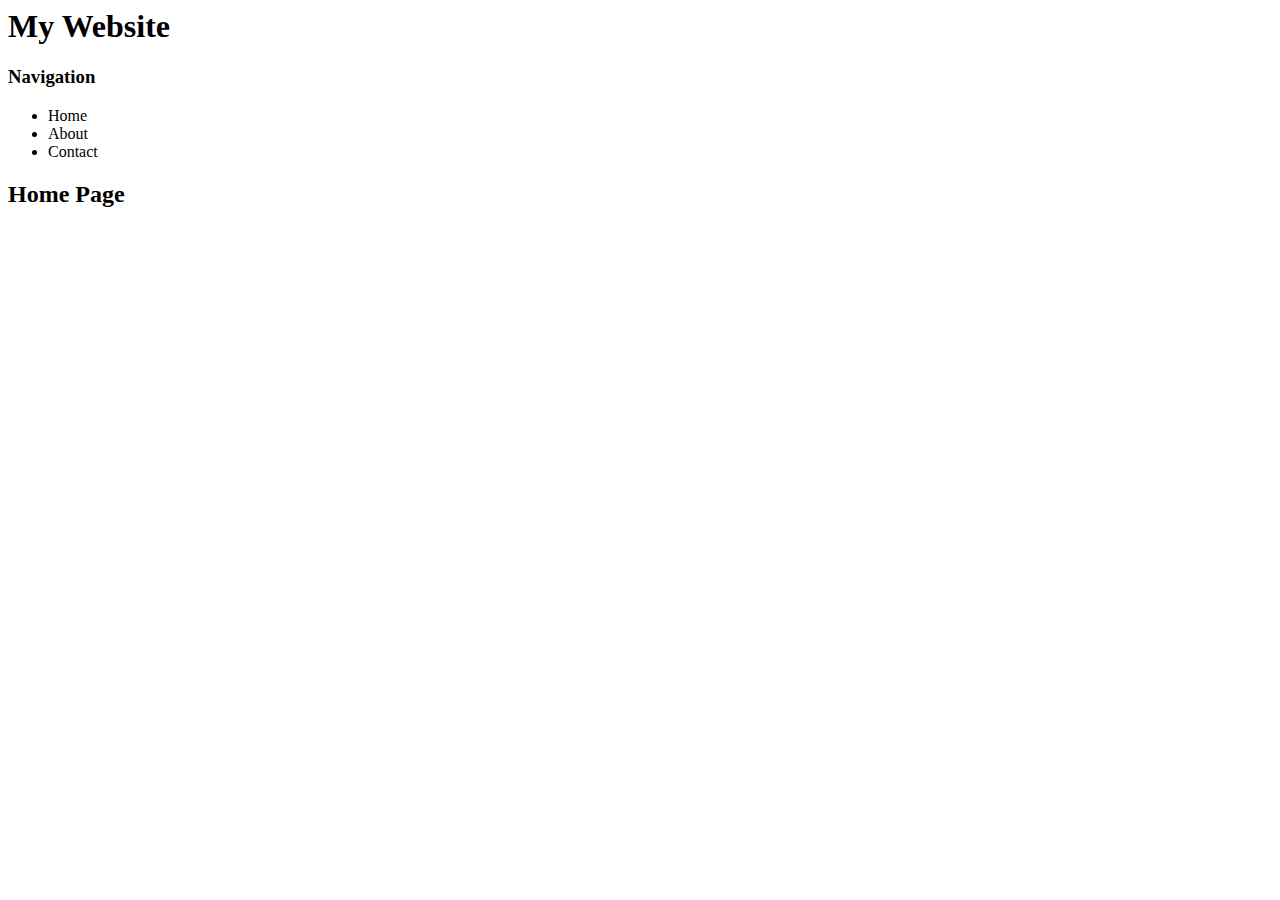
<file: index.html>
<html>
	<head>
		<title>My Website</title>
	</head>
	<body>
		<div id="container">
			<div id="header">
				<h1>My Website</h1>
			</div>
			<div id="content">
				<div id="navigation">
					<h3>Navigation</h3>
					<ul>
						<li>Home</li>
						<li>About</li>
						<li>Contact</li>
					</ul>
				</div>
				<div id="main">
					<h2>Home Page</h2>
				</div>
			</div>
		</div>
	</body>
</html>
</file>
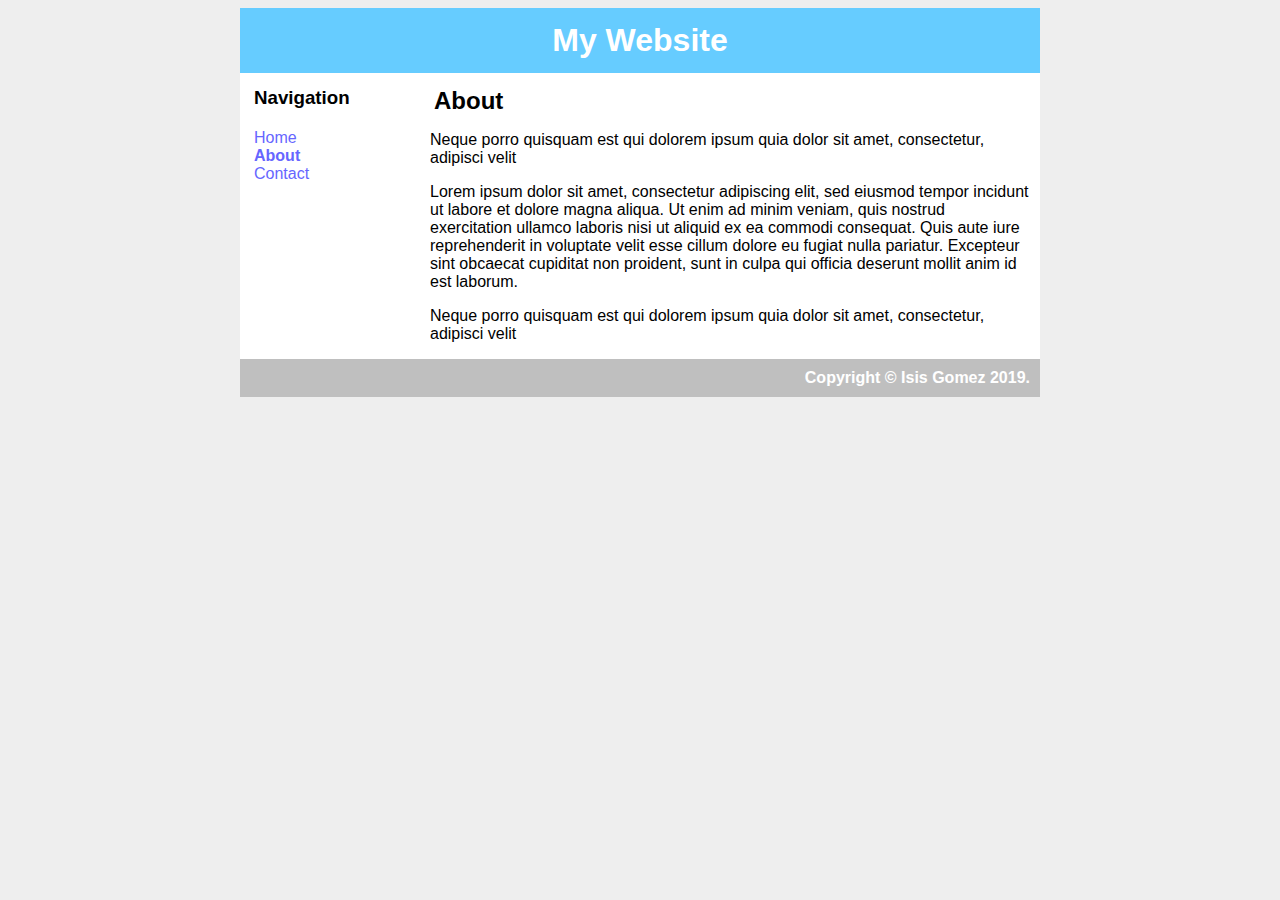
<file: about.html>
<html>
	<head>
		<title>My Website</title>
		<link rel="stylesheet" type="text/css" href="style.css"/>
	</head>
	<body>
		<div id="container">
			<div id="header">
				<h1>My Website</h1>
			</div>
			<div id="content">
				<div id="navigation">
					<h3>Navigation</h3>
					<ul>
						<li><a href="index.html">Home</a></li>
						<li class="selected"><a href="about.html">About</a></li>
						<li><a href="contact.html">Contact</a></li>
					</ul>
				</div>
				<div id="main">
					<h2>About</h2>
					<p>Neque porro quisquam est qui dolorem ipsum quia dolor sit amet, consectetur, adipisci velit</p>
					<p>Lorem ipsum dolor sit amet, consectetur adipiscing elit, sed eiusmod tempor incidunt ut labore et dolore magna aliqua. Ut enim ad minim veniam, quis nostrud exercitation ullamco laboris nisi ut aliquid ex ea commodi consequat. Quis aute iure reprehenderit in voluptate velit esse cillum dolore eu fugiat nulla pariatur. Excepteur sint obcaecat cupiditat non proident, sunt in culpa qui officia deserunt mollit anim id est laborum.</p>
					<p>Neque porro quisquam est qui dolorem ipsum quia dolor sit amet, consectetur, adipisci velit</p>
				</div>
			</div>
			<div id="footer">
				Copyright &copy; Isis Gomez 2019.
			</div>
		</div>
	</body>
</html>
</file>
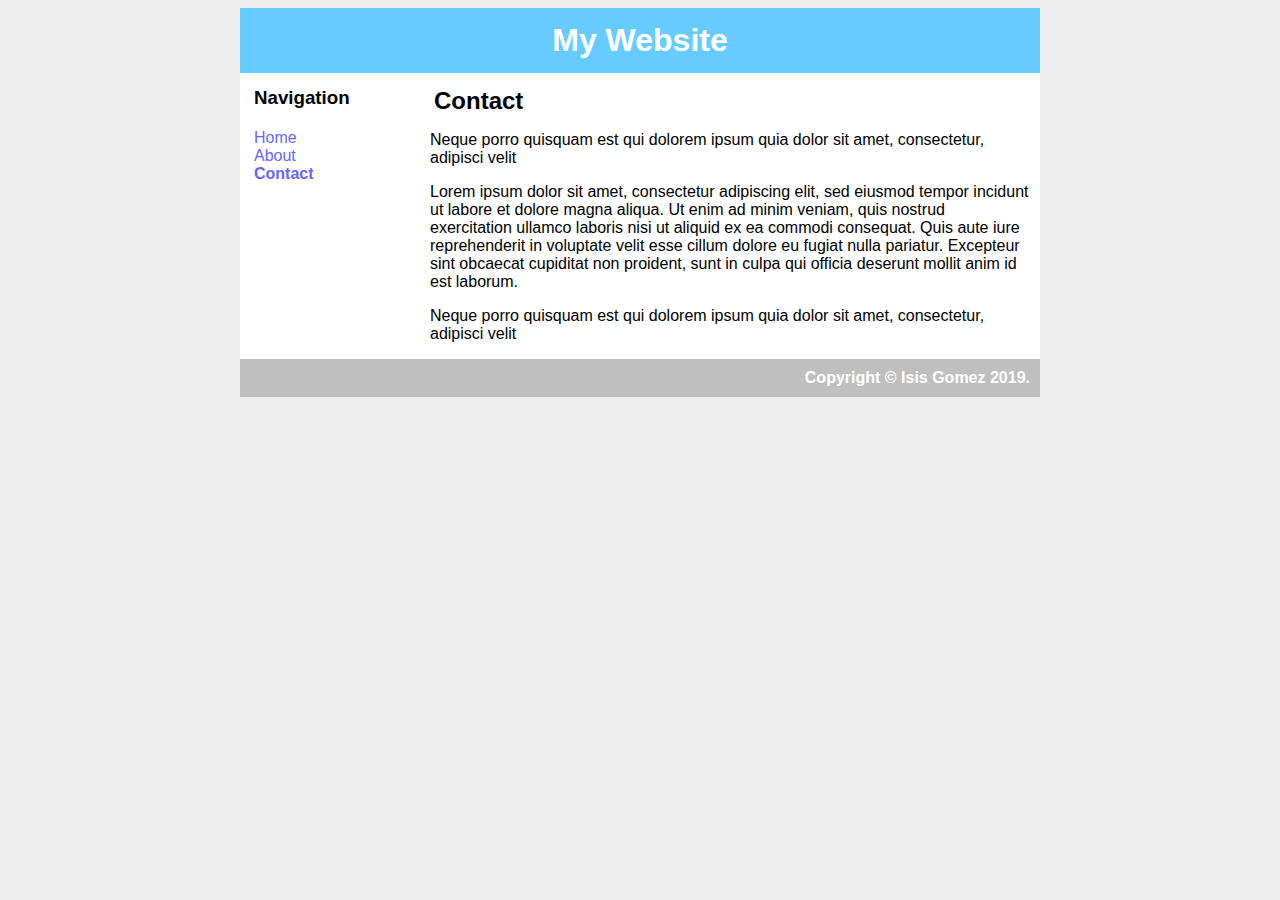
<file: contact.html>
<html>
	<head>
		<title>My Website</title>
		<link rel="stylesheet" type="text/css" href="style.css"/>
	</head>
	<body>
		<div id="container">
			<div id="header">
				<h1>My Website</h1>
			</div>
			<div id="content">
				<div id="navigation">
					<h3>Navigation</h3>
					<ul>
						<li><a href="index.html">Home</a></li>
						<li><a href="about.html">About</a></li>
						<li class="selected"><a href="contact.html">Contact</a></li>
					</ul>
				</div>
				<div id="main">
					<h2>Contact</h2>
					<p>Neque porro quisquam est qui dolorem ipsum quia dolor sit amet, consectetur, adipisci velit</p>
					<p>Lorem ipsum dolor sit amet, consectetur adipiscing elit, sed eiusmod tempor incidunt ut labore et dolore magna aliqua. Ut enim ad minim veniam, quis nostrud exercitation ullamco laboris nisi ut aliquid ex ea commodi consequat. Quis aute iure reprehenderit in voluptate velit esse cillum dolore eu fugiat nulla pariatur. Excepteur sint obcaecat cupiditat non proident, sunt in culpa qui officia deserunt mollit anim id est laborum.</p>
					<p>Neque porro quisquam est qui dolorem ipsum quia dolor sit amet, consectetur, adipisci velit</p>
				</div>
			</div>
			<div id="footer">
				Copyright &copy; Isis Gomez 2019.
			</div>
		</div>
	</body>
</html>
</file>
<file: style.css>
body {
	background-color: #EEEEEE;
	font-family: Georgia, Helvetica, Arial, sans-serif;
}

a {
	text-decoration: none;
	color: #6666FF;
}

h1, h2, h3 {
	margin: 4px;
}

#container {
	background-color: #FFFFFF;
	width: 800px;
	margin-left: auto;
	margin-right: auto;	
}

#header {
	background-color: #66CCFF;
	color: #FFFFFF;
	text-align: center;
	padding: 10px;
}

#content {
	padding: 10px;	
}

#main {
	width: 600px;
	float: right;
}

#navigation {
	width: 180px;
	float: left;
}

#navigation ul{
	list-style-type: none;
	padding: 4px;
}

#navigation .selected {
	font-weight: bold;
}

#footer {
	clear: both;
	padding: 10px;
	background-color: #BFBFBF;
	font-weight: bold;
	color: #FFFFFF;
	text-align: right;
}
</file>
